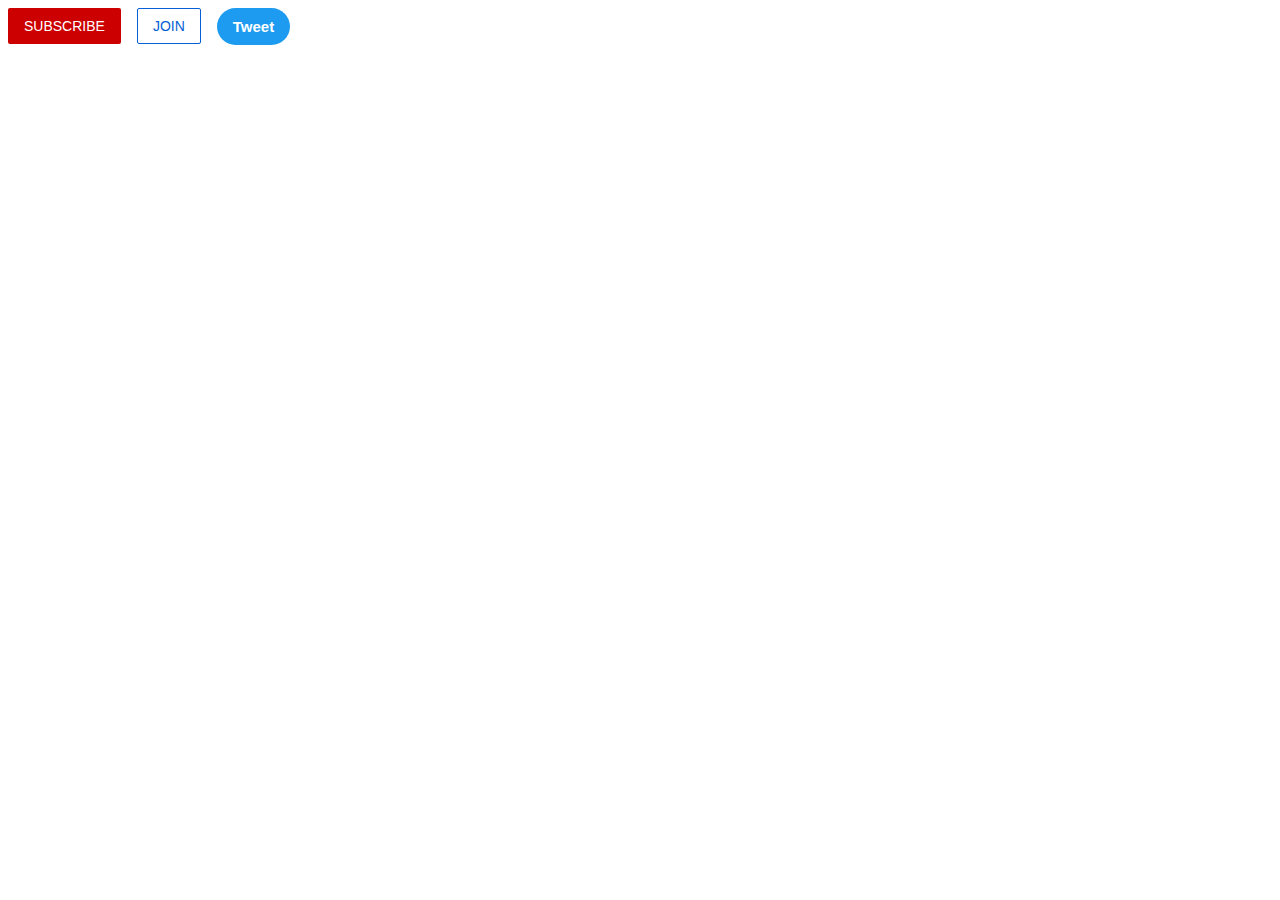
<file: index.html>
<!DOCTYPE html>
<html>
  <head>
    <title>Button exercise</title>
    <link rel="stylesheet" href="styles/buttons.css">
  </head>
  <body>
    <button class="x">
      SUBSCRIBE
    </button>
    <button class="yes">
      JOIN
    </button>
    <button class="another">
      Tweet
    </button>
  </body>
</html>
</file>
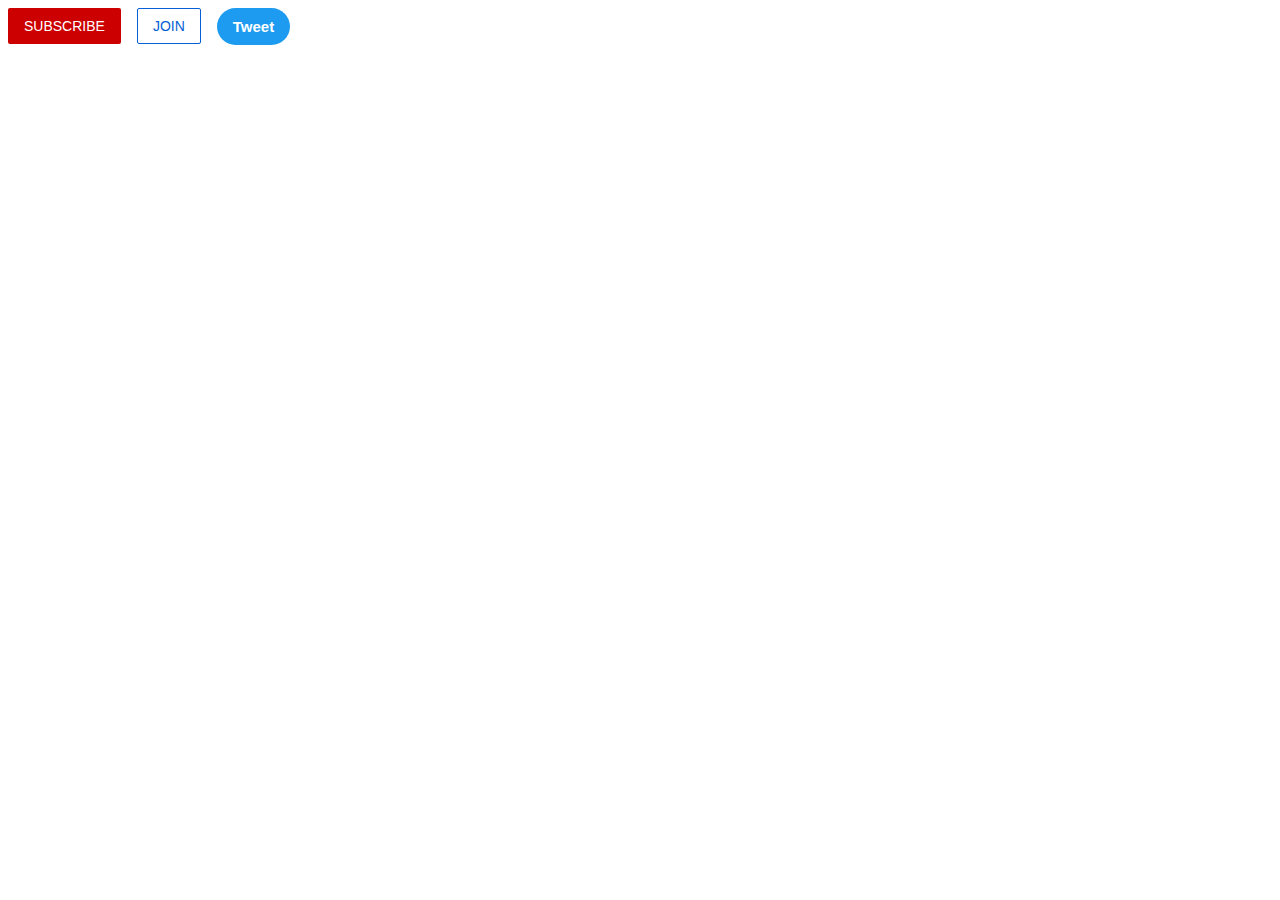
<file: buttons.html>
<!DOCTYPE html>
<html>
  <head>
    <title>Button exercise</title>
    <link rel="stylesheet" href="styles/buttons.css">
  </head>
  <body>
    <button class="x">
      SUBSCRIBE
    </button>
    <button class="yes">
      JOIN
    </button>
    <button class="another">
      Tweet
    </button>
  </body>
</html>
</file>
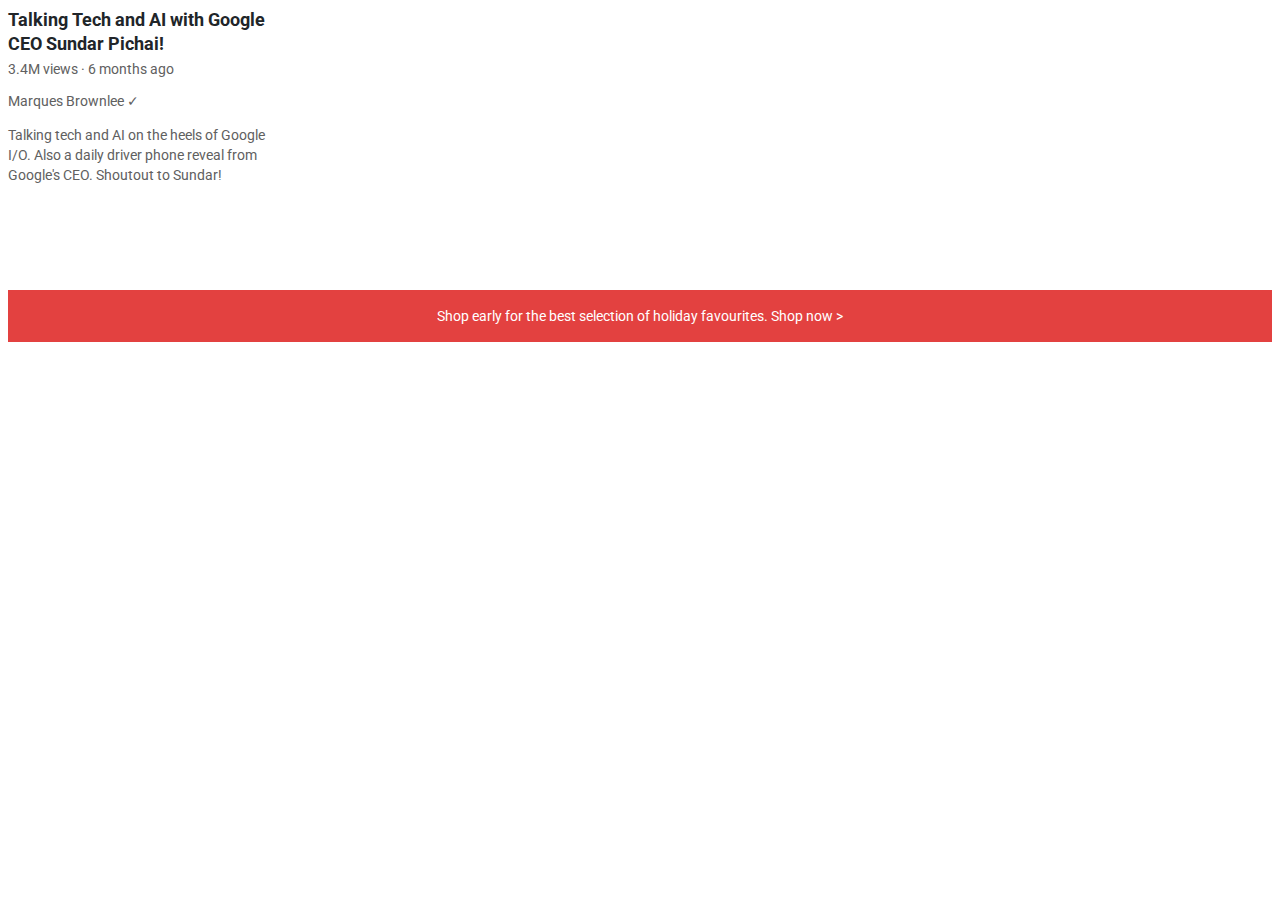
<file: text.html>
<!DOCTYPE html>
<html>
  <head>
    <title>Text Exercise</title>
    <link rel="preconnect" href="https://fonts.googleapis.com">
    <link rel="preconnect" href="https://fonts.gstatic.com" crossorigin>
    <link href="https://fonts.googleapis.com/css2?family=Roboto:wght@400;500&display=swap" rel="stylesheet">
    <link rel="stylesheet" href="styles/text.css">
  </head>
  <body><p class="title">
    Talking Tech and AI with Google CEO Sundar Pichai!
  </p>
  <p class="stats">
    3.4M views &#183; 6 months ago
  </p>
  <p class="auth">
    Marques Brownlee &#10003;
  </p>
  <p class="desc">
    Talking tech and AI on the heels of Google I/O. Also a daily driver phone reveal from Google's CEO. Shoutout to Sundar!
  </p>
  <p class="iphone">
    Shop early for the best selection of holiday favourites. <span class="link">Shop now &#62;</span>
  </p></body>
</html>
</file>
<file: styles/buttons.css>
.x{
  background-color: rgb(204, 0, 0);
  color: white;
  font: bold;
  font-size: 14px;
  border: none;
  border-radius: 2px;
  cursor: pointer;
  margin-right: 12px;
  padding-top: 10px;
  padding-bottom: 10px;
  padding-left: 16px;
  padding-right: 16px;
  transition: opacity 0.15s;
  vertical-align: top;
}
.x:hover{
  opacity: 0.5;
}
.x:active{
  opacity: 0.3;
}
.yes{
  background-color: white;
  color:rgb(6, 95, 212);
  border-color: rgb(6, 95, 212);
  border-style: solid;
  font-size: 14px;
  border-radius: 2px;
  border-width: 1px;
  cursor: pointer;
  padding-top: 9px;
  padding-bottom: 9px;
  padding-left: 15px;
  padding-right: 15px;
  margin-right: 12px;
  transition: background-color 0.15s
  color 0.15s;
  vertical-align: top;
}
.yes:hover{
  background-color: rgb(6, 95, 212);
  color: white;
}
.yes:active{
  opacity: 0.5;
}
.another{
  background-color: rgb(29, 155, 240);
  color: white;
  border: none;
  border-radius: 50px;
  font-weight: bold;
  font-size: 15px;
  cursor: pointer;
  padding-top: 10px;
  padding-bottom: 10px;
  padding-left: 16px;
  padding-right: 16px;
  transition: box-shadow 0.15s;
  vertical-align: top;
}
.another:hover{
  box-shadow: 0px 3px 10px rgba(0,0,0,0.20);
}
</file>
<file: styles/text.css>
p{
  font-family: Roboto;
  margin-top: 0px;
  margin-bottom: 0px;
}
.title{
  color: rgb(33, 37, 41);
  font-weight: bold;
  font-size: 18px;
  width: 280px;
  line-height: 24px;
  margin-bottom: 5px;
}
.stats{
  color: rgb(96, 96, 96);
  font-size: 14px;
  margin-bottom: 16px;
}
.auth{
  color: rgb(96, 96, 96);
  font-size: 14px;
  margin-bottom: 16px;
}
.desc{
  color: rgb(96, 96, 96);
  font-size: 14px;
  width: 280px;
  line-height: 20px;
  margin-bottom: 105px;
}
.iphone{
  margin-bottom: 50px;
  font-size: 14px;
  text-align: center;
  background-color: rgb(227, 65, 64);
  color: white;
  padding-top: 18px;
  padding-bottom: 18px;
}
.link:hover{
  text-decoration: underline;
  cursor: pointer;
}
</file>
